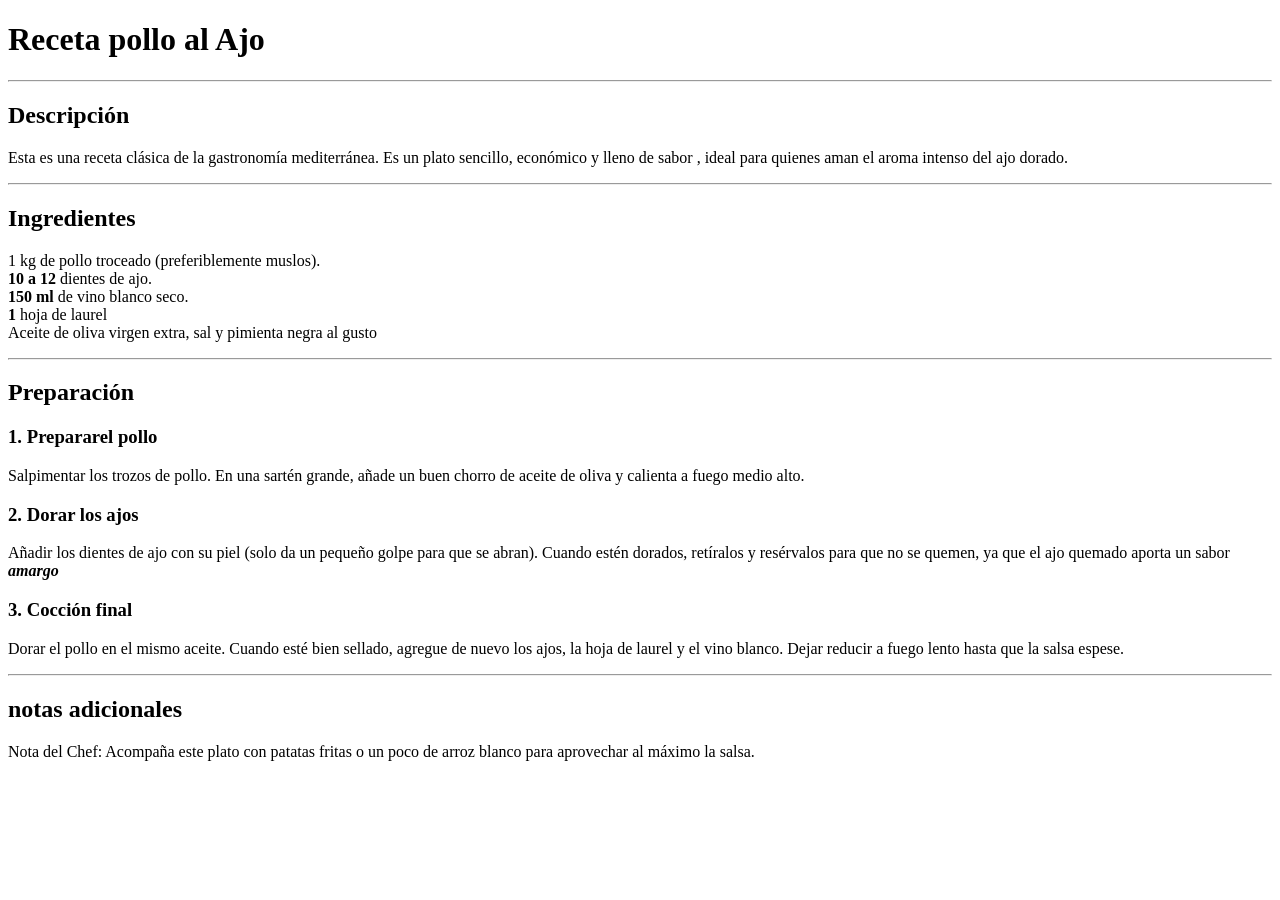
<file: Practica1A/index.html>
<!DOCTYPE html>
<html lang="en">
<head>
    <meta charset="UTF-8">
    <meta name="viewport" content="width=device-width, initial-scale=1.0">
    <title>Document</title>
</head>
<body>
    <h1>Receta pollo al Ajo</h1>
    <hr>

    <h2>Descripción</h2>
    <p>Esta es una receta clásica de la gastronomía mediterránea.
        Es un plato sencillo, económico y lleno de sabor ,
        ideal para quienes aman el aroma intenso del ajo dorado.</p>
    <hr>

    <h2>Ingredientes</h2>
    <p>1 kg de pollo troceado (preferiblemente muslos). <br>
        <strong>10 a 12</strong> dientes de ajo. <br>
        <strong>150 ml</strong> de vino blanco seco. <br>
        <strong> 1 </strong> hoja de laurel <br>
         Aceite de oliva virgen extra, sal y pimienta negra al gusto</p>
    <hr>

    <h2>Preparación</h2>
    <h3>1. Prepararel pollo</h3>
    <p>Salpimentar los trozos de pollo. En una sartén grande, añade un buen chorro
         de aceite de oliva y calienta a 
         fuego medio alto.</p>

    <h3>2. Dorar los ajos</h3>
    <p>Añadir los dientes de ajo con su piel (solo da un pequeño golpe para que se abran).
         Cuando estén dorados, retíralos y resérvalos para que no se quemen, ya que el ajo
         quemado aporta un sabor <i><B>amargo</B></i></p>

    <h3>3. Cocción final</h3>
    <p>Dorar el pollo en el mismo aceite. Cuando esté bien sellado, agregue de nuevo los ajos,
       la hoja de laurel y el vino blanco. Dejar reducir a fuego lento hasta que la salsa espese.</p>
    <hr>

    <h2>notas adicionales</h2>
    <p>Nota del Chef: Acompaña este plato con patatas fritas o un poco de arroz blanco para 
        aprovechar al máximo la salsa.</p>
</body>
</html>
</file>
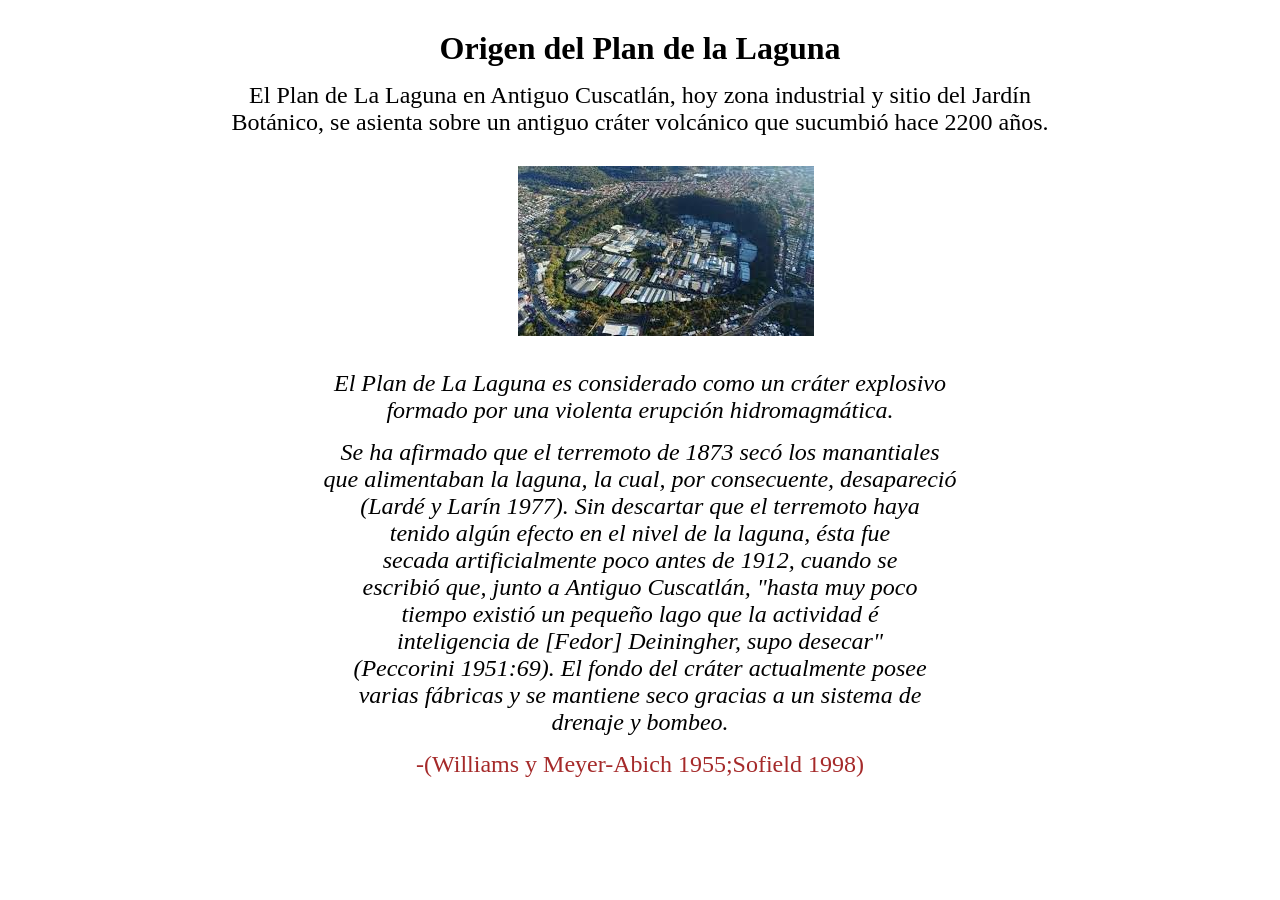
<file: Practica2css/index.html>
<!DOCTYPE html>
<html lang="en">
<head>
    <meta charset="UTF-8">
    <meta name="viewport" content="width=device-width, initial-scale=1.0">
    <title>Plan de La Laguna</title>
    <link rel="stylesheet" href="css/estilos.css">
</head>
<body>
    <h1>Origen del Plan de la Laguna</h1>

    <p>
        El Plan de La Laguna en Antiguo Cuscatlán, 
        hoy zona industrial y sitio del Jardín <br>  
        Botánico, se asienta sobre un antiguo 
        cráter volcánico que sucumbió hace 2200 años. <br>
    </p>

    <img src="img/plan.jpg" alt="imagen aérea del plan de la laguna">

    <p class="cita">
        El Plan de La Laguna es considerado como un cráter explosivo <br>
        formado por una violenta erupción hidromagmática.<br>
    </p>

    <p class="cita">
        Se ha afirmado que el terremoto de 1873 secó los manantiales <br>
        que alimentaban la laguna, la cual, por consecuente, desapareció <br>
        (Lardé y Larín 1977). Sin descartar que el terremoto haya <br> 
        tenido algún efecto en el nivel de la laguna, ésta fue <br>
        secada artificialmente poco antes de 1912, cuando se <br>
        escribió que, junto a Antiguo Cuscatlán, "hasta muy poco <br> 
        tiempo existió un pequeño lago que la actividad é <br>
        inteligencia de [Fedor] Deiningher, supo desecar" <br>
        (Peccorini 1951:69). El fondo del cráter actualmente posee <br>
        varias fábricas y se mantiene seco gracias a un sistema de <br>
        drenaje y bombeo. 
    </p>

    <p id="autor">-(Williams y Meyer-Abich 1955;Sofield 1998)</p>
   
</body>
</html>
</file>
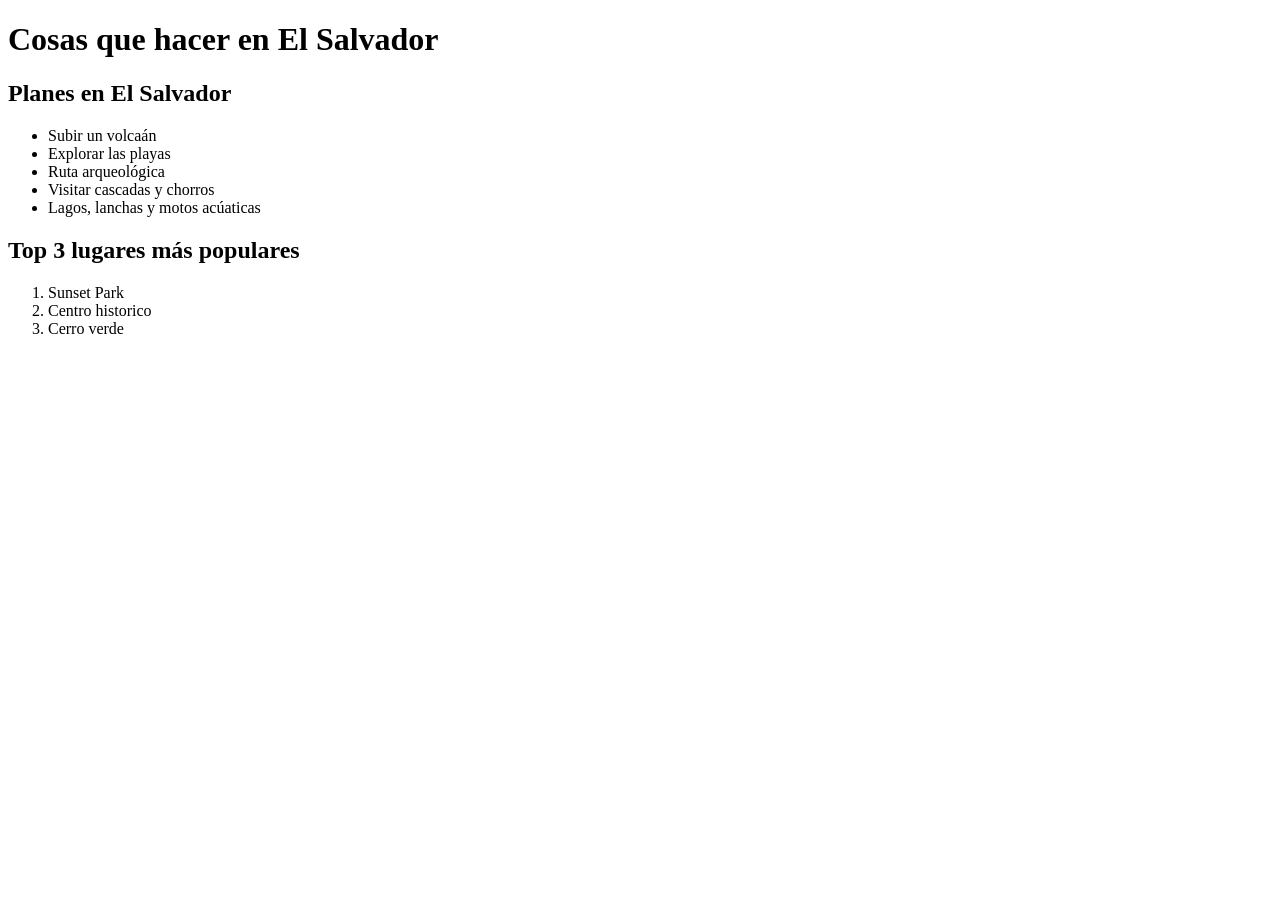
<file: Practica3A/index.html>
<!DOCTYPE html>
<html lang="en">
<head>
    <meta charset="UTF-8">
    <meta name="viewport" content="width=device-width, initial-scale=1.0">
    <title>Document</title>
</head>
<body>
    <h1>Cosas que hacer en El Salvador</h1>

    <h2>Planes en El Salvador</h2>
    <ul>
        <li>Subir un volcaán</li>
        <li>Explorar las playas</li>
        <li>Ruta arqueológica</li>
        <li>Visitar cascadas y chorros</li>
        <li>Lagos, lanchas y motos acúaticas</li>
    </ul>

    <h2>Top 3 lugares más populares</h2>
    <ol>
        <li>Sunset Park</li>
        <li>Centro historico</li>
        <li>Cerro verde</li>
    </ol>
</body>
</html>
</file>
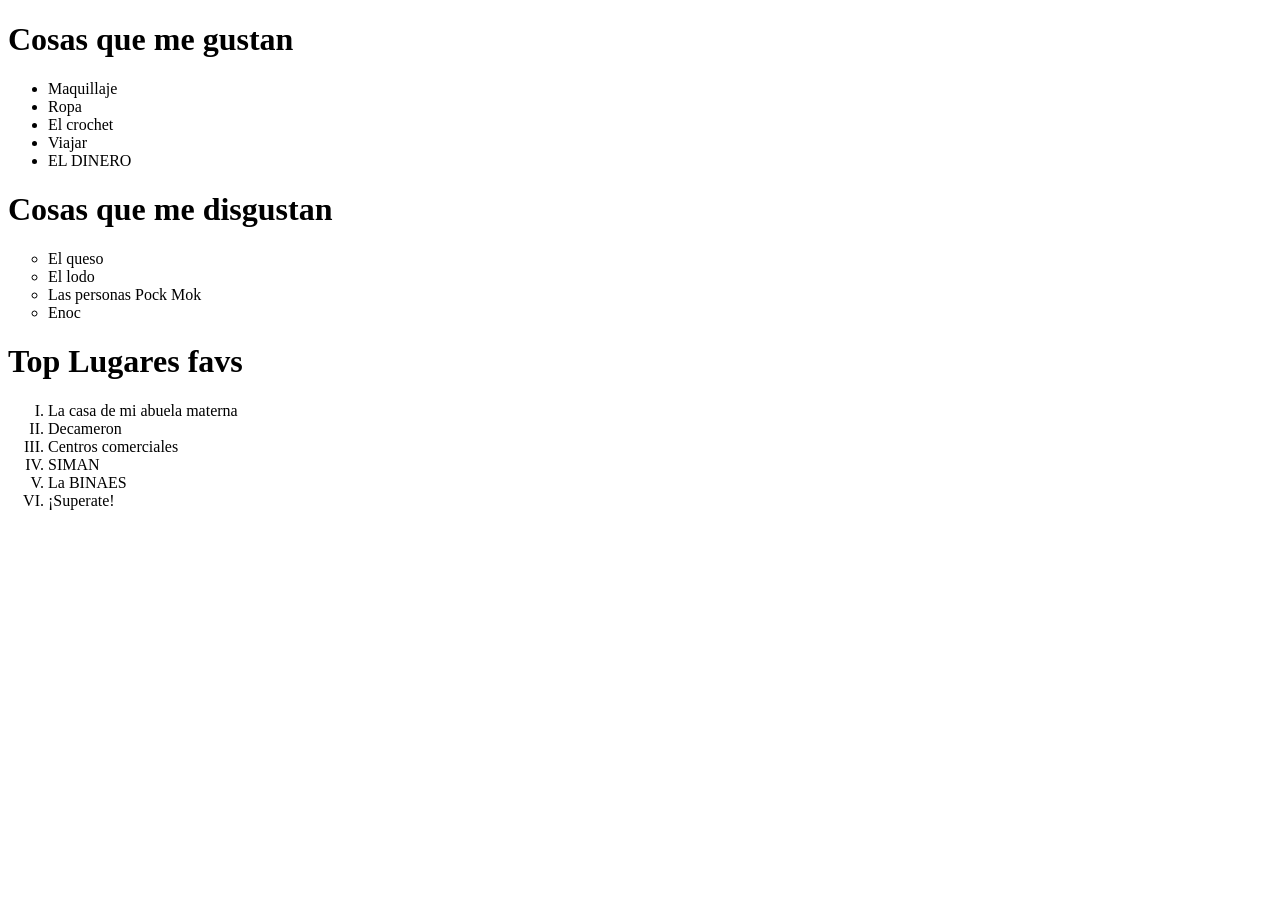
<file: Practica3B/index.html>
<!DOCTYPE html>
<html lang="en">
<head>
    <meta charset="UTF-8">
    <meta name="viewport" content="width=device-width, initial-scale=1.0">
    <title>Document</title>
</head>
<body>
    <h1>Cosas que me gustan</h1>
    <ul style="list-style-type: disc;">
        <li>Maquillaje</li>
        <li>Ropa</li>
        <li>El crochet</li>
        <li>Viajar</li>
        <li>EL DINERO</li>
    </ul>

    <h1>Cosas que me disgustan</h1>
    <ul style="list-style-type: circle;">
        <li>El queso</li>
        <li>El lodo</li>
        <li>Las personas Pock Mok</li>
        <li>Enoc</li>
    </ul>

    <h1>Top Lugares favs</h1>
    <ol type="I">
        <li>La casa de mi abuela materna</li>
        <li>Decameron</li>
        <li>Centros comerciales</li>
        <li>SIMAN</li>
        <li>La BINAES</li>
        <li>¡Superate!</li>
    </ol>
</body>
</html>
</file>
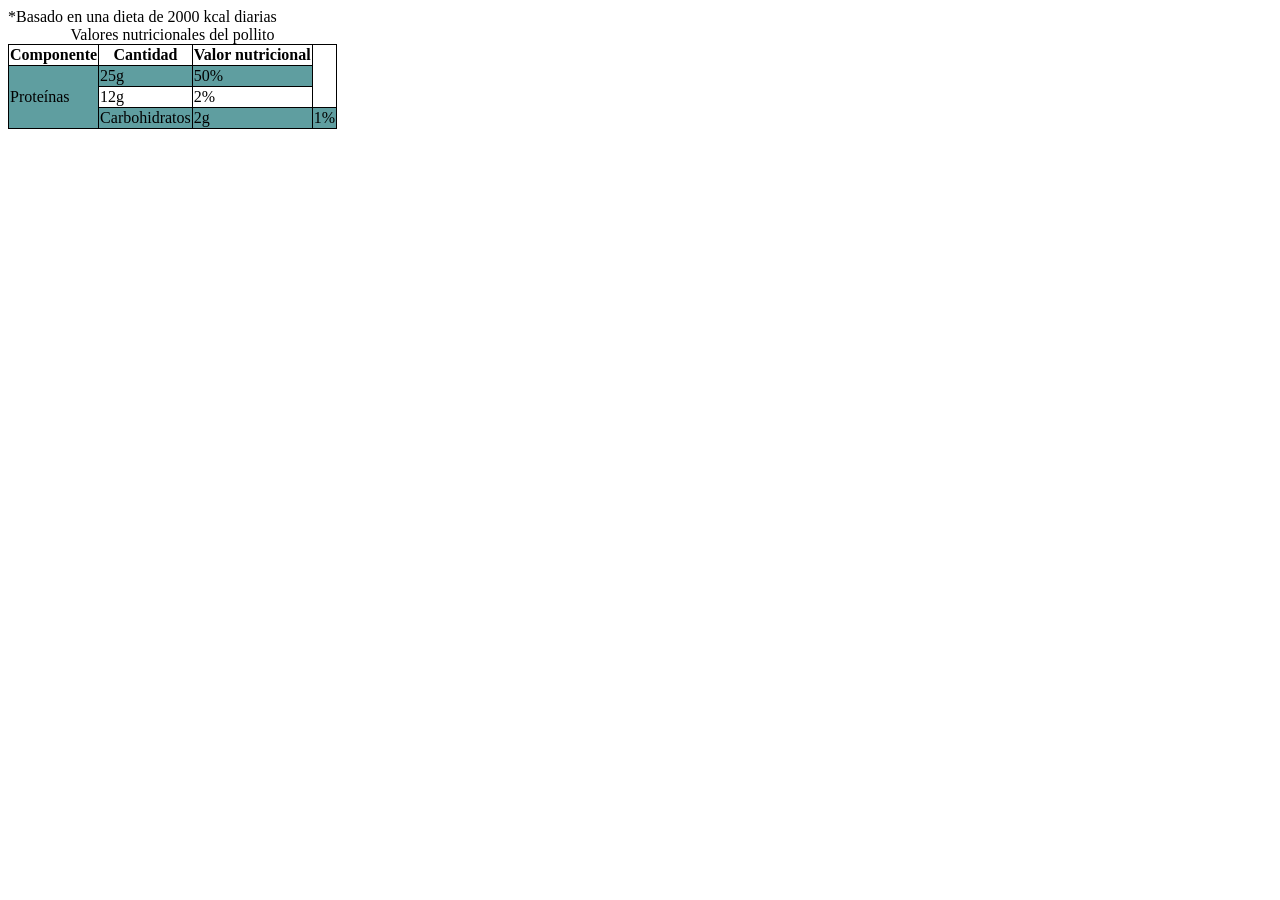
<file: Practica4A/index.html>
<!DOCTYPE html>
<html lang="en">
<head>
    <meta charset="UTF-8">
    <meta name="viewport" content="width=device-width, initial-scale=1.0">
    <title>Document</title>
    <style>
        table,th,td{
            border: 1px solid Black;
            border-collapse: collapse;
        }

        tr:nth-child(even){
            background-color:cadetblue;
        }
    </style>
</head>
<body>
    <table>
        <caption>Valores nutricionales del pollito</caption>

        <tr>
            <th>Componente</th>
            <th>Cantidad</th>
            <th>Valor nutricional</th>
        </tr>

        <tr>
            <td rowspan="3">Proteínas</td>
            <td>25g</td>
            <td>50%</td>
        </tr>

        <tr>
            <td>12g</td>
            <td>2%</td>
        </tr>

        <tr>
            <td>Carbohidratos</td>
            <td>2g</td>
            <td>1%</td>
        </tr>
        <tr>
            <tdcolspan="3">*Basado en una dieta de 2000 kcal diarias</td>
        </tr>
    </table>
</body>
</html>
</file>
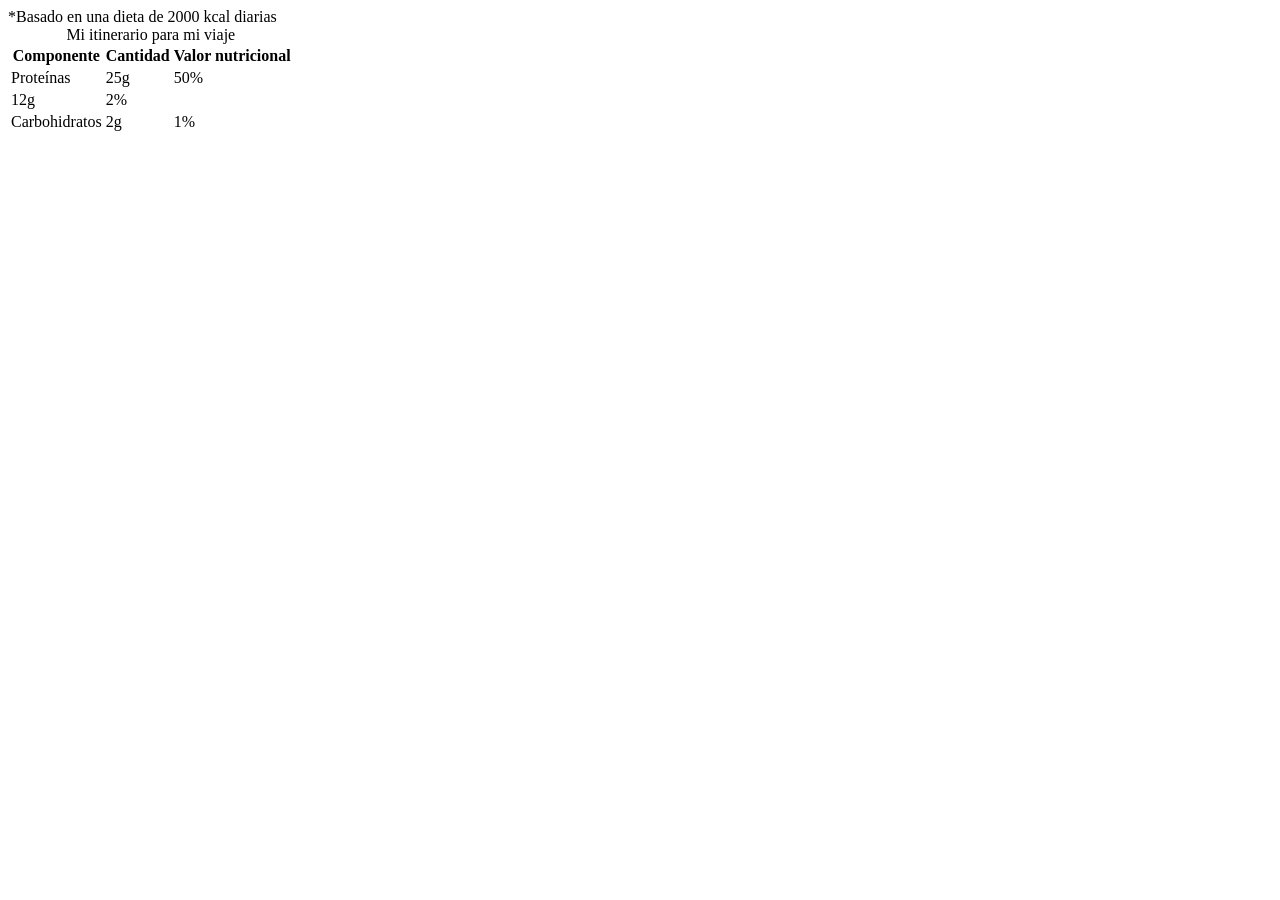
<file: Practica4B/index.html>
<!DOCTYPE html>
<html lang="en">
<head>
    <meta charset="UTF-8">
    <meta name="viewport" content="width=device-width, initial-scale=1.0">
    <title>Document</title>
</head>
<body>
    <table>
        <caption>Mi itinerario para mi viaje</caption>

        <tr>
            <th>Componente</th>
            <th>Cantidad</th>
            <th>Valor nutricional</th>
        </tr>

        <tr>
            <td>Proteínas</td>
            <td>25g</td>
            <td>50%</td>
        </tr>

        <tr>
            <td>12g</td>
            <td>2%</td>
        </tr>

        <tr>
            <td>Carbohidratos</td>
            <td>2g</td>
            <td>1%</td>
        </tr>
        <tr>
            <tdcolspan="3">*Basado en una dieta de 2000 kcal diarias</td>
        </tr>
    </table>
</body>
</html>
</file>
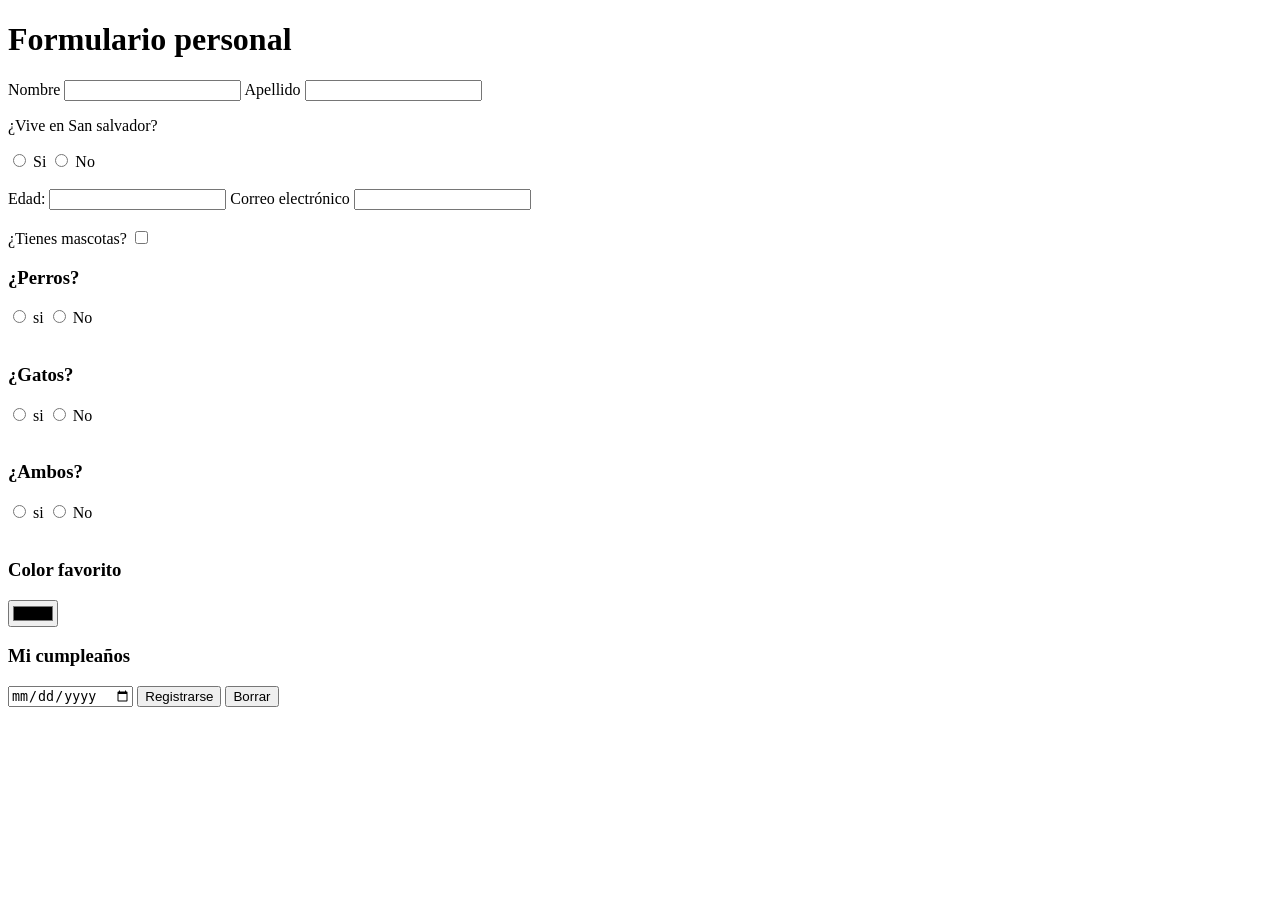
<file: Practica5B/index.html>
<!DOCTYPE html>
<html lang="en">
<head>
    <meta charset="UTF-8">
    <meta name="viewport" content="width=device-width, initial-scale=1.0">
    <title>Document</title>
</head>
<body>
    <h1>Formulario personal</h1>
    <form>
        <label for="fname">Nombre</label>
        <input type="text" name="fname" id="Fname">

        <label for="apellido">Apellido</label>
        <input type="lname" id="lname" name="last name">

        <p>¿Vive en San salvador?</p>

        <input type="radio" id="si" name="residencia">
        <label for="si">Si</label>

        <input type="radio" id="no" name="residencia">
        <label for="no">No</label> <br> <br>

        <label for="edad">Edad:</label>
        <input type="number" id="edad" name="edad">

        <label for="correo">Correo electrónico</label>
        <input type="email" id="correo" name="correo"> <br> <br>
        
        <label for="vivecon">¿Tienes mascotas?</label>
        <input type="checkbox" id="vivecon" name="vive con">

        <h3>¿Perros?</h3>
         <input type="radio" id="si" name="vive con">
        <label for="si">si</label>

        <input type="radio" id="no" name="vivecon">
        <label for="no">No</label> <br> <br>

         <h3>¿Gatos?</h3>
         <input type="radio" id="si" name="vive con">
        <label for="si">si</label>

        <input type="radio" id="no" name="vivecon">
        <label for="no">No</label> <br> <br>
        
        
         <h3>¿Ambos?</h3>
         <input type="radio" id="si" name="vive con">
        <label for="si">si</label>

        <input type="radio" id="no" name="vivecon">
        <label for="no">No</label> <br> <br>
        
        <h3>Color favorito</h3>
        <input type="color">

        <h3>Mi cumpleaños</h3>
        <input type="date" name="cumpleaños" id="date">

        <input type="submit" value="Registrarse">
        <input type="reset" value="Borrar">
    </form>
</body>
</html>
</file>
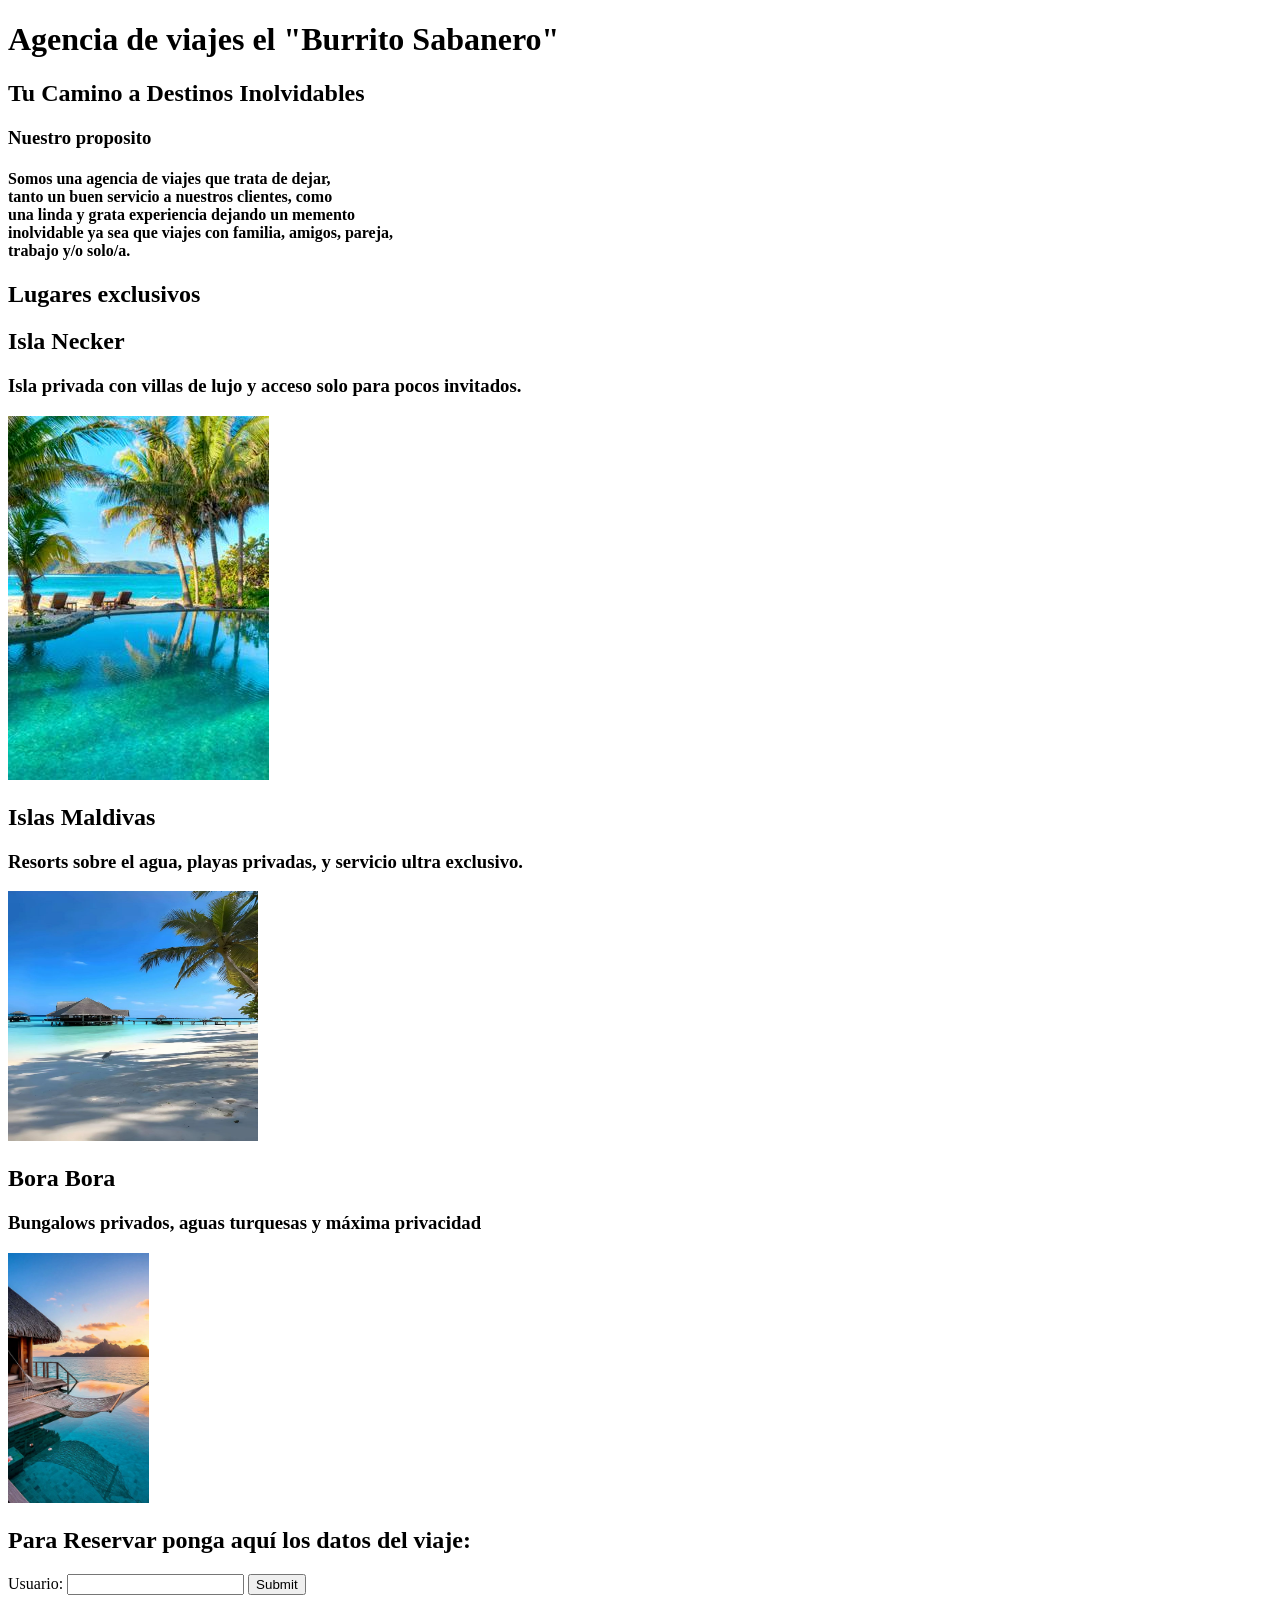
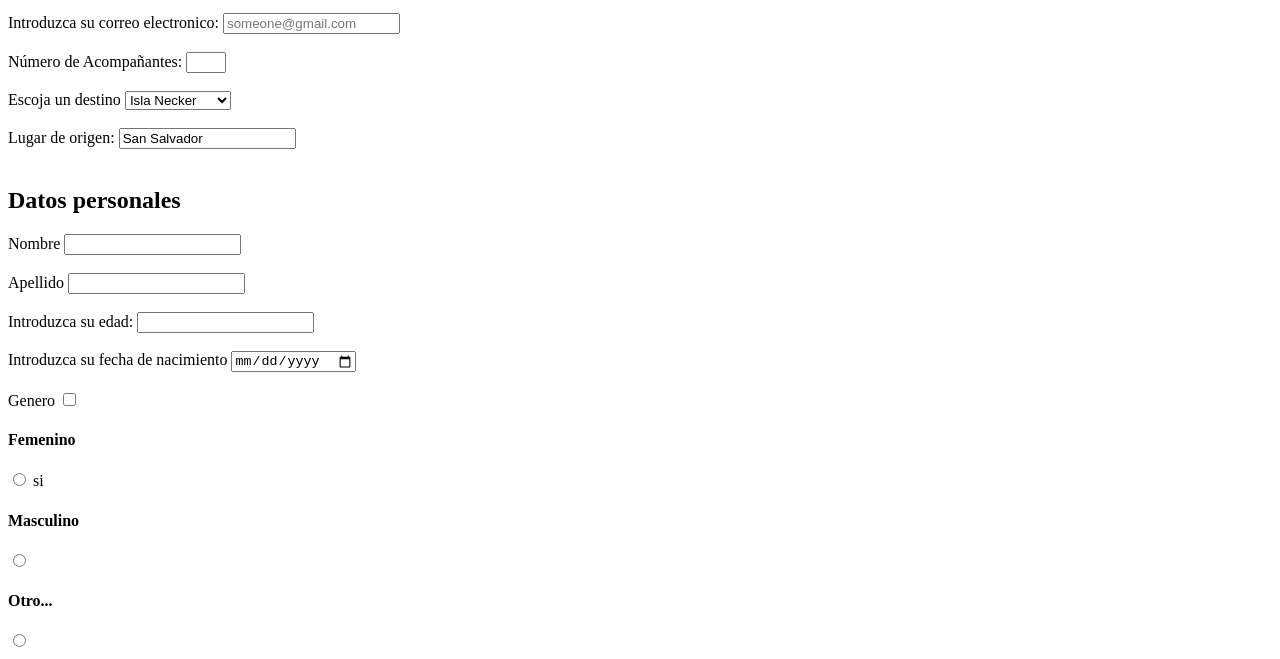
<file: Practica6B/index.html>
<!DOCTYPE html>
<html lang="en">
<head>
    <meta charset="UTF-8">
    <meta name="viewport" content="width=device-width, initial-scale=1.0">
    <title>Document</title>
</head>
<body>
    <h1>Agencia de viajes el "Burrito Sabanero"</h1>

    <h2>Tu Camino a Destinos Inolvidables</h2>

    <h3>Nuestro proposito</h3>
    <h4>Somos una agencia de viajes que trata de dejar, <br>
         tanto un buen servicio a nuestros clientes, como <br>
         una linda y grata experiencia dejando un memento <br>
         inolvidable ya sea que viajes con familia, amigos, pareja, <br>
         trabajo y/o solo/a.</h4>

        <h2>Lugares exclusivos</h2>

        <h2>Isla Necker</h2>
        <h3>Isla privada con villas de lujo y acceso solo para pocos invitados.</h3>
        <img src="img/necker island.jpg" alt="necker island">

        <h2>Islas Maldivas</h2>
        <h3>Resorts sobre el agua, playas privadas, y servicio ultra exclusivo.</h3>
        <img src="img/maldivas.jpg" alt="maldivas" style="width: 250px; height: 250px;">

        <h2>Bora Bora</h2>
        <h3>Bungalows privados, aguas turquesas y máxima privacidad</h3>
        <img src="img/borabora.jpg" alt="bora bora" style="height: 250px; width: 250;">

        <h2>Para Reservar ponga aquí los datos del viaje: </h2>

        <form action="/action_page.php">
    <label for="username">Usuario:</label>
  <input type="text" id="username" name="username" required>
  <input type="submit" value="Submit"> <br> <br>

   <label for="correo">Introduzca su correo electronico:</label>
        <input type="placeholder" type="correo" id="correo" name="correo"
  placeholder="someone@gmail.com"
  required> <br><br>

  <label for="acompañantes">Número de Acompañantes:</label>
  <input type="number" id="acompanantes"
  name="acompanantes" min="1" max="5" step="1"> <br> <br>

   <label for="hotels"> Escoja un destino</label>
        <select name="hotels" id="hotels">
            <option value="volvo">Isla Necker</option>
            <option value="volvo">Islas Maldivas</option>
            <option value="volvo">Bora Bora</option>
        </select> <br><br>

  <label for="origen">Lugar de origen:</label>
<input
 type="text" id="origen" name="origen" value="San Salvador" readonly> <br><br>

   <h2>Datos personales</h2>

   <label for="fname">Nombre</label>
        <input type="text" name="fname" id="Fname"><br><br>

        <label for="apellido">Apellido</label>
        <input type="lname" id="lname" name="last name"> <br><br>


  <label for="edad">Introduzca su edad:</label>
        <input type="number" id="edad" name="edad"> <br><br>

        <label for="fecha de nacimiento">Introduzca su fecha de nacimiento</label>
        <input type="date" name="feha de nacimiento" id="date"><br><br>

        <label for="genero">Genero</label>
        <input type="checkbox" id="genero" name="genero">

        <h4>Femenino</h4>
         <input type="radio" id="si" name="genero">
        <label for="si">si</label> <br>

         <h4>Masculino</h4>
         <input type="radio" id="si" name="genero">
        <label for="si"></label> <br>

        <h4>Otro...</h4>
         <input type="radio" id="si" name="genero">
        <label for="si"></label> <br>

</form>


</body>
</html>
</file>
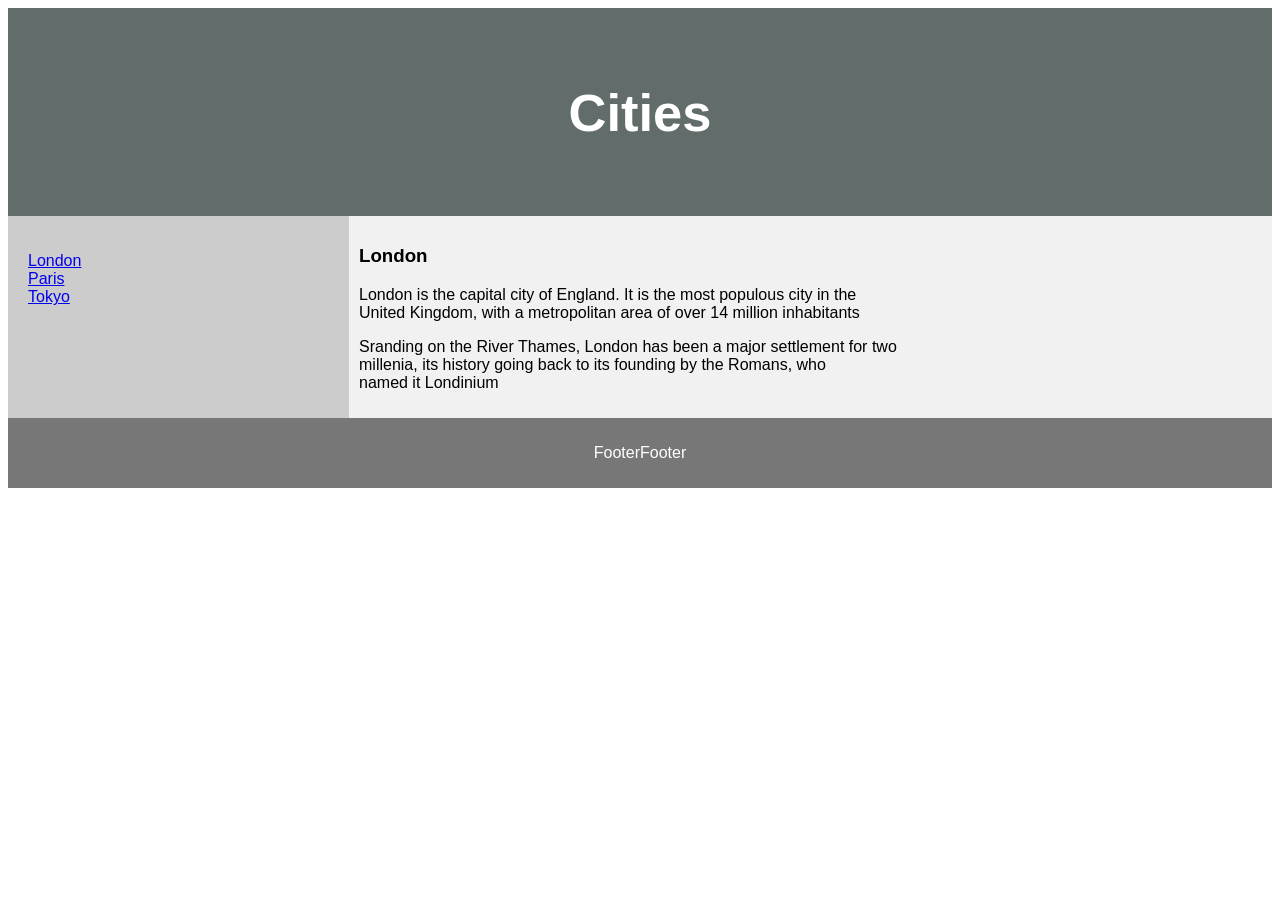
<file: Practica7A/index.html>
<!DOCTYPE html>
<html lang="en">
<head>
    <meta charset="UTF-8">
    <meta name="viewport" content="width=device-width, initial-scale=1.0">
    <title>Document</title>

    <meta charset="UTF-8">
    <meta name="viewport" content="width-device-width, initial-scale">
    <title>Semática HTML</title>
    <link rel="stylesheet" href="css/estilos.css">
    </head>
    <body>
        <header>
            <h2>Cities</h2>
        </header>
        <section>
            <nav>
                <ul>
                    <li><a href="#">London</a> </li>
                    <li><a href="#">Paris</a></li>
                    <li><a href="#">Tokyo</a></li>
                </ul>
            </nav>

        <article>
            <h1>London</h1>

            <p>London is the capital city of England. It is the most populous city in the <br>
            United Kingdom, with a metropolitan area of over 14 million inhabitants</p>

            <p>Sranding on the River Thames, London has been a major settlement for two <br>
                millenia, its history going back to its founding by the Romans, who <br>
            named it Londinium</p>
        </article>
        </section>

        <footer>
            <p>FooterFooter</p>
        </footer>
</body>
</html>
</file>
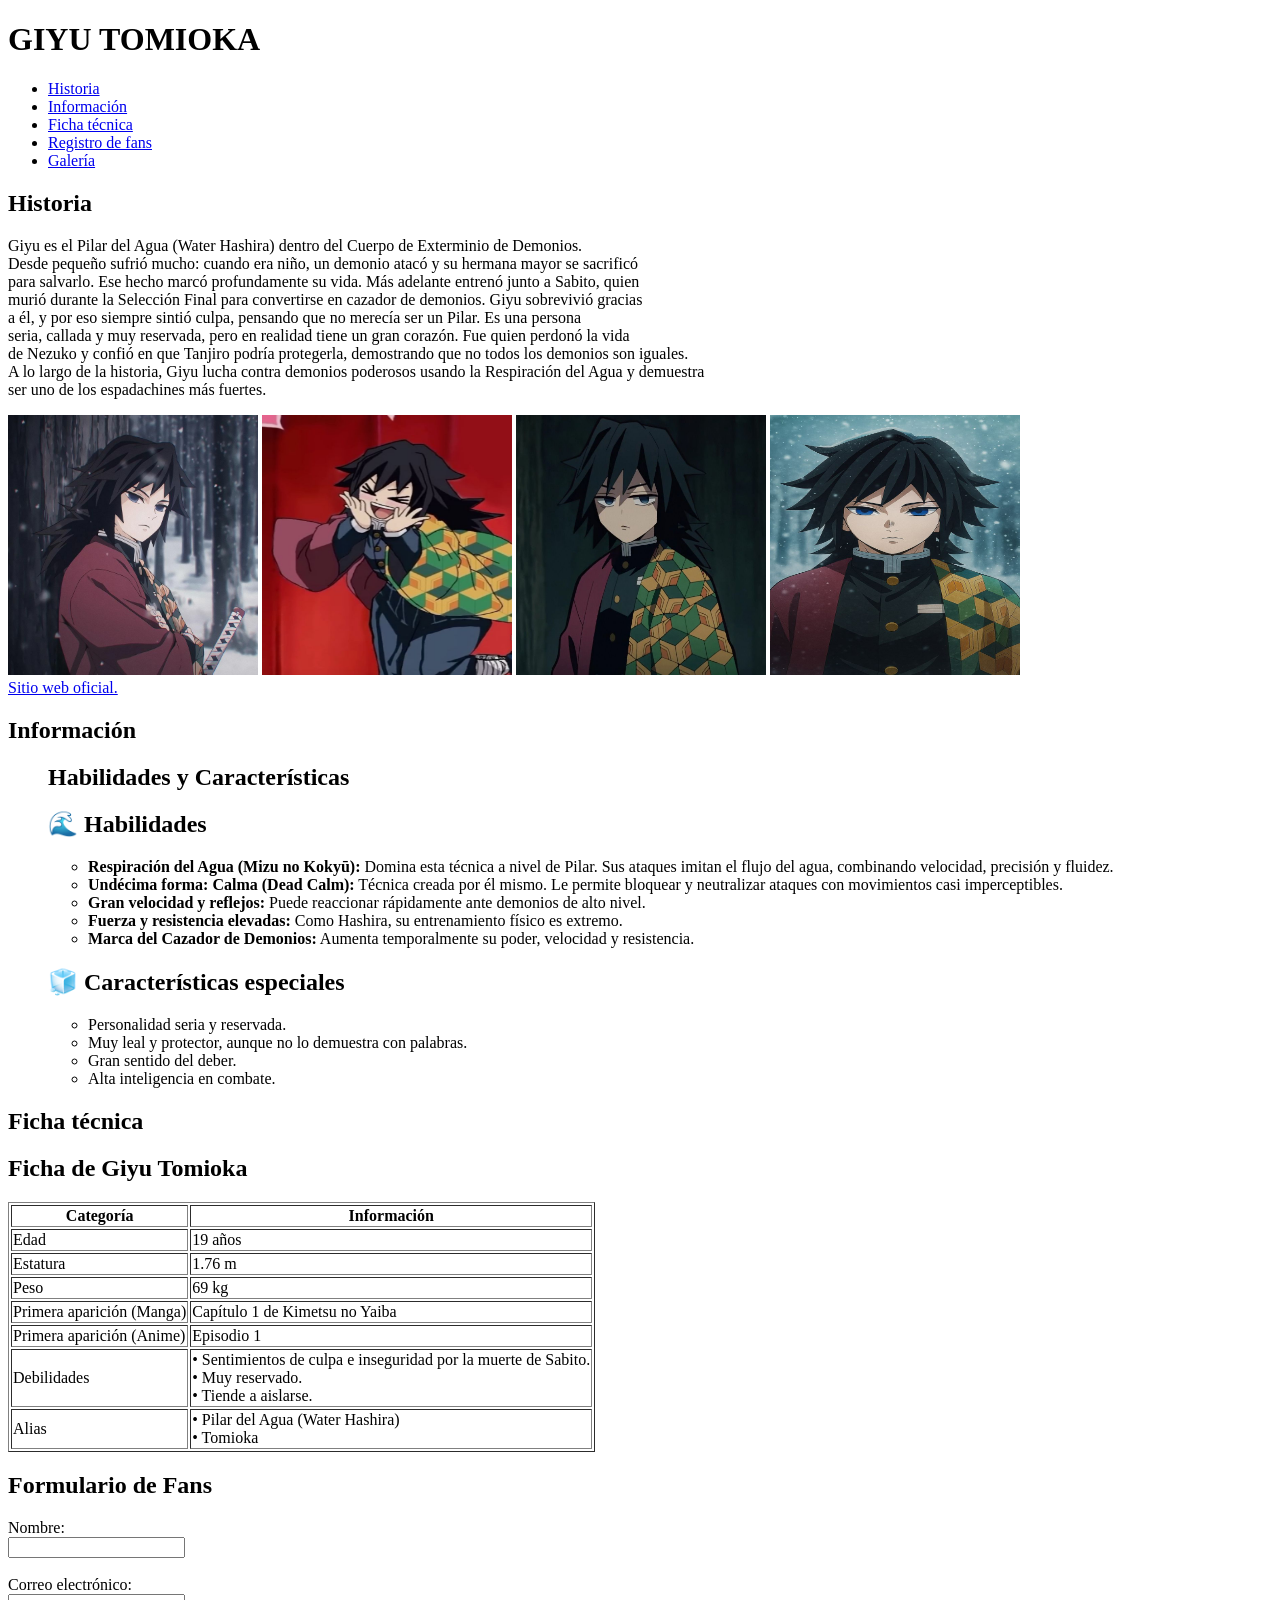
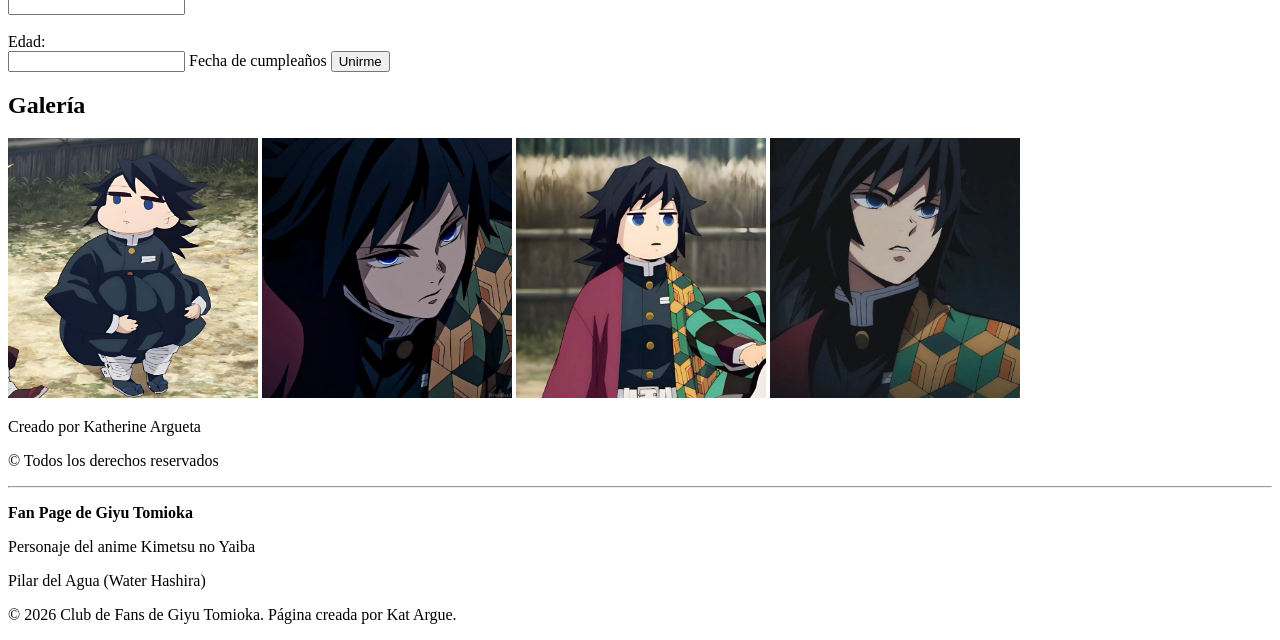
<file: Proyecto/index.html>
<!DOCTYPE html>
<html lang="en">
<head>
    <meta charset="UTF-8">
    <meta name="viewport" content="width=device-width, initial-scale=1.0">
    <title>Tomioka´s web sitie</title>
</head>
<body>
    <body> 
     
    <header> 
        <h1 style="font-family: Cambria, Cochin, Georgia, Times, 'Times New Roman', serif;">
            GIYU TOMIOKA
        </h1> 
        <nav> 
            <ul> 
                <li><a href="#s1" >Historia</a></li> 
                <li><a href="#s2" >Información</a></li> 
 <li><a href="#s3" >Ficha técnica</a></li> 
                <li><a href="#s4" >Registro de fans</a></li> 
                <li><a href="#s5" >Galería</a></li> 
            </ul> 
        </nav> 
    </header> 
 
    <main> 
        <section> 
            <h2 id="s1">Historia</h2> 
 
            <p>Giyu es el Pilar del Agua (Water Hashira) dentro del Cuerpo de Exterminio de Demonios. <br>
             Desde pequeño sufrió mucho: cuando era niño, un demonio atacó y su hermana mayor se sacrificó <br>
             para salvarlo. Ese hecho marcó profundamente su vida. Más adelante entrenó junto a Sabito, quien <br>
             murió durante la Selección Final para convertirse en cazador de demonios. Giyu sobrevivió gracias <br>
             a él, y por eso siempre sintió culpa, pensando que no merecía ser un Pilar. Es una persona <br>
            seria, callada y muy reservada, pero en realidad tiene un gran corazón. Fue quien perdonó la vida <br>
            de Nezuko y confió en que Tanjiro podría protegerla, demostrando que no todos los demonios son iguales. <br>
            A lo largo de la historia, Giyu lucha contra demonios poderosos usando la Respiración del Agua y demuestra <br>
            ser uno de los espadachines más fuertes.</p>

            <img src="img/tomioka vv.jpg" alt="Tomiokaaa" width="250" height="260">
            <img src="img/tomiiokaaa.jpg" alt="tomiokaa"width="250" height="260"> 
            <img src="img/tomiiokaaaa.jpg" alt="tomika mi amorrrch" width="250" height="260"> 
            <img src="img/toiokavvv.jpg" alt="el amor de mi life" width="250" height="260"> <br>

            <a href="https://kimetsu-no-yaiba.fandom.com/wiki/Giyu_Tomioka" target="_self">Sitio web oficial.</a> <br>
        </section> 
         
        <section> 
            <h2 id="s2">Información</h2> 

            <ul>
                <h1>Habilidades y Características</h1>

    <h2>🌊 Habilidades</h2>
    <ul>
        <li>
            <strong>Respiración del Agua (Mizu no Kokyū):</strong>
            Domina esta técnica a nivel de Pilar. Sus ataques imitan el flujo del agua,
            combinando velocidad, precisión y fluidez.
        </li>

        <li>
            <strong>Undécima forma: Calma (Dead Calm):</strong>
            Técnica creada por él mismo. Le permite bloquear y neutralizar ataques
            con movimientos casi imperceptibles.
        </li>

        <li>
            <strong>Gran velocidad y reflejos:</strong>
            Puede reaccionar rápidamente ante demonios de alto nivel.
        </li>

        <li>
            <strong>Fuerza y resistencia elevadas:</strong>
            Como Hashira, su entrenamiento físico es extremo.
        </li>

        <li>
            <strong>Marca del Cazador de Demonios:</strong>
            Aumenta temporalmente su poder, velocidad y resistencia.
        </li>
    </ul>

    <h2>🧊 Características especiales</h2>
    <ul>
        <li>Personalidad seria y reservada.</li>
        <li>Muy leal y protector, aunque no lo demuestra con palabras.</li>
        <li>Gran sentido del deber.</li>
        <li>Alta inteligencia en combate.</li>
    </ul>
            </ul>

        </section>       
                 
        <section> 
            <h2 id="s3">Ficha técnica</h>

    <h1>Ficha de Giyu Tomioka</h1>

    <table border="1">
        <tr>
            <th>Categoría</th>
            <th>Información</th>
        </tr>

        <tr>
            <td>Edad</td>
            <td>19 años</td>
        </tr>

        <tr>
            <td>Estatura</td>
            <td>1.76 m</td>
        </tr>

        <tr>
            <td>Peso</td>
            <td>69 kg</td>
        </tr>

        <tr>
            <td>Primera aparición (Manga)</td>
            <td>Capítulo 1 de Kimetsu no Yaiba</td>
        </tr>

        <tr>
            <td>Primera aparición (Anime)</td>
            <td>Episodio 1</td>
        </tr>

        <tr>
            <td>Debilidades</td>
            <td>
                • Sentimientos de culpa e inseguridad por la muerte de Sabito.<br>
                • Muy reservado.<br>
                • Tiende a aislarse.
            </td>
        </tr>

        <tr>
            <td>Alias</td>
            <td>
                • Pilar del Agua (Water Hashira)<br>
                • Tomioka
            </td>
        </tr>

    </table>


        </section>     
                 
        <section> 
            <h2 id="s4">Formulario de Fans</h2> 
            
            <form action="#" method="post">

        <label for="nombre">Nombre:</label><br>
        <input type="text" id="nombre" name="nombre" required><br><br>

        <label for="correo">Correo electrónico:</label><br>
        <input type="email" id="correo" name="correo" required><br><br>

         <label for="edad">Edad:</label> <br>
        <input type="number" id="edad" name="edad">
         
        <label for="date">Fecha de cumpleaños</label>

        <input type="submit" value="Unirme">

    </form>
        </section>     
                 
        <section> 
            <h2 id="s5">Galería</h2>
            <img src="img/mmmtomiokaaa.jpg" alt="tomiokaaaaa" width="250" height="260">
            <img src="img/mi vvtomioka.jpg" alt="mi tilin" width="250" height="260"> 
            <img src="img/mmtomi.jpg" alt="mi pololo" width="250" height="260">
            <img src="img/tomiokasss.jpg" alt="wapo" width="250" height="260">
        </section> 
             
    </main> 
     
    <footer> 
        <p>Creado por Katherine Argueta</p> 
        <p>© Todos los derechos reservados</p> 

    <hr>
    <p><strong>Fan Page de Giyu Tomioka</strong></p>
    <p>Personaje del anime Kimetsu no Yaiba</p>
    <p>Pilar del Agua (Water Hashira)</p>
    <p>&copy; 2026 Club de Fans de Giyu Tomioka. Página creada por Kat Argue.</p>
</footer></p>
    </footer> 
</body> 

</body>
</html>
</file>
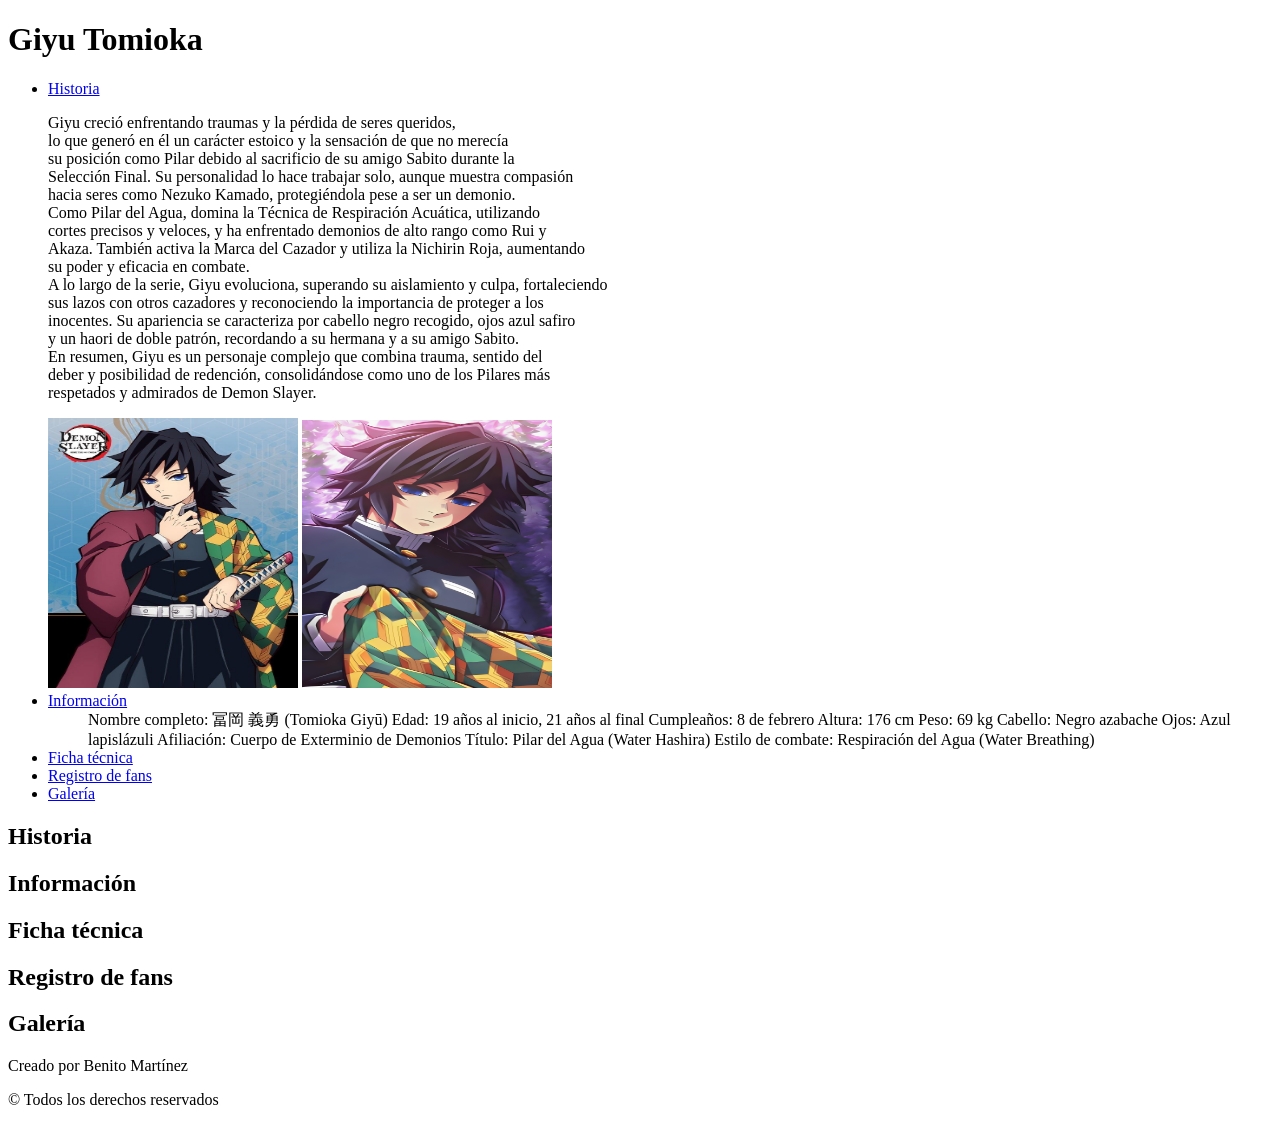
<file: Proyecto1/index.html>
<!DOCTYPE html>
<html lang="en">
<head>
    <meta charset="UTF-8">
    <meta name="viewport" content="width=device-width, initial-scale=1.0">
    <title>Document</title>
</head>
<body>
     
    <header> 
        <h1>Giyu Tomioka</h1> 
        <nav> 
            <ul> 
                <li><a href="#s1" >Historia</a></li> 
                <p>Giyu creció enfrentando traumas y la pérdida de seres queridos, <br>
                 lo que generó en él un carácter estoico y la sensación de que no merecía <br> 
                 su posición como Pilar debido al sacrificio de su amigo Sabito durante la <br>
                Selección Final. Su personalidad lo hace trabajar solo, aunque muestra compasión <br>
                hacia seres como Nezuko Kamado, protegiéndola pese a ser un demonio. <br>
                Como Pilar del Agua, domina la Técnica de Respiración Acuática, utilizando <br>
                cortes precisos y veloces, y ha enfrentado demonios de alto rango como Rui y <br>
                Akaza. También activa la Marca del Cazador y utiliza la Nichirin Roja, aumentando <br> 
                su poder y eficacia en combate. <br>
                A lo largo de la serie, Giyu evoluciona, superando su aislamiento y culpa, fortaleciendo <br>
                sus lazos con otros cazadores y reconociendo la importancia de proteger a los <br>
                inocentes. Su apariencia se caracteriza por cabello negro recogido, ojos azul safiro <br>
                y un haori de doble patrón, recordando a su hermana y a su amigo Sabito. <br>
                En resumen, Giyu es un personaje complejo que combina trauma, sentido del <br>
                deber y posibilidad de redención, consolidándose como uno de los Pilares más <br>
                respetados y admirados de Demon Slayer.</p>
                <img src="img/Tomioka.jpg" alt="el amor de mi vida" width="250" height="270">
                <img src="img/tomiokavv.jpg" alt="esoooo" width="250" height="268">
                <li><a href="#s2" >Información</a></li> 
                <ul>
                    Nombre completo: 冨岡 義勇 (Tomioka Giyū)

Edad: 19 años al inicio, 21 años al final

Cumpleaños: 8 de febrero

Altura: 176 cm

Peso: 69 kg

Cabello: Negro azabache

Ojos: Azul lapislázuli

Afiliación: Cuerpo de Exterminio de Demonios

Título: Pilar del Agua (Water Hashira)

Estilo de combate: Respiración del Agua (Water Breathing)
                </ul>
                  <li><a href="#s3" >Ficha técnica</a></li> 
                <li><a href="#s4" >Registro de fans</a></li> 
                <li><a href="#s5" >Galería</a></li> 
            </ul> 
        </nav> 
    </header> 
 
    <main> 
        <section> 
            <h2 id="s1">Historia</h2> 
 
            <!--Parrafo con la historia/origen--> 
        </section> 
         
        <section> 
            <h2 id="s2">Información</h2> 
 
            <!--Listas--> 
        </section>       
                 
        <section> 
            <h2 id="s3">Ficha técnica</h2> 
            <!--Tabla--> 
        </section>     
                 
        <section> 
            <h2 id="s4">Registro de fans</h2> 
            <!--Formulario--> 
        </section>     
                 
        <section> 
            <h2 id="s5">Galería</h2> 
            <!--imágenes--> 
        </section> 
             
    </main> 
     
    <footer> 
        <p>Creado por Benito Martínez</p> 
        <p>© Todos los derechos reservados</p> 
    </footer> 
</body>
</html>
</file>
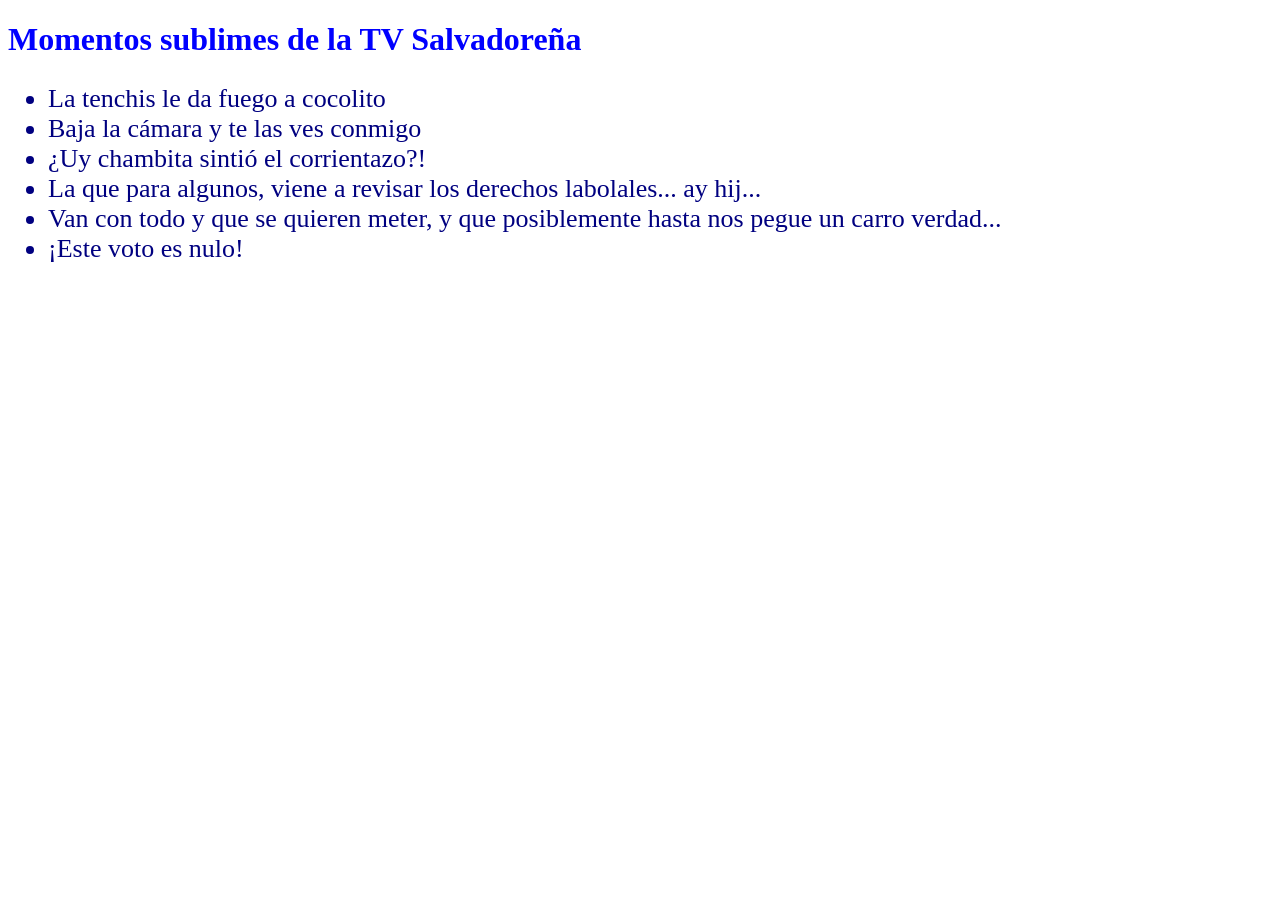
<file: Practicacss/externo.html>
<!DOCTYPE html>
<html lang="en">
<head>
    <meta charset="UTF-8">
    <meta name="viewport" content="width=device-width, initial-scale=1.0">
    <title>Document</title>
    <link rel="stylesheet" href="css/estilos.css">
</head>
<body>

    <h1>Momentos sublimes de la TV Salvadoreña</h1>

    <ul>
        <li>La tenchis le da fuego a cocolito</li>
        <li>Baja la cámara y te las ves conmigo</li>
        <li>¿Uy chambita sintió el corrientazo?!</li>
        <li>La que para algunos, viene a revisar los derechos labolales... ay hij...</li>
        <li>Van con todo y que se quieren meter, y que posiblemente hasta nos pegue un carro verdad...</li>
        <li>¡Este voto es nulo!</li>
    </ul>

</body>
</file>
<file: Practica2css/css/estilos.css>
*{
    margin: 15px;
}

p{
    font-size: 1.5rem;
}

h1, p{
    text-align: center;
}

img{
    margin-left: 40%;
}

.cita{
    font-style: italic;
}

#autor{
    color: brown;
}
</file>
<file: Practica7A/css/estilos.css>
* {
  box-sizing: border-box;
}

body {
  font-family: Arial, Helvetica, sans-serif;
}

/* Style the header */
header {
  background-color: #616c6b;
  padding: 30px;
  text-align: center;
  font-size: 35px;
  color: white;
}

/* Container for flexboxes */   
section {
  display: -webkit-flex;
  display: flex;
}

/* Style the navigation menu */
nav {
  -webkit-flex: 1;
  -ms-flex: 1;
  flex: 1;
  background: #ccc;
  padding: 20px;
}

/* Style the list inside the menu */
nav ul {
  list-style-type: none;
  padding: 0;
}

/* Style the content */
article {
  -webkit-flex: 3;
  -ms-flex: 3;
  flex: 3;
  background-color: #f1f1f1;
  padding: 10px;
}

/* Style the footer */
footer {
  background-color: #777;
  padding: 10px;
  text-align: center;
  color: white;
}

/* Responsive layout - makes the menu and the content (inside the section) sit on top of each other instead of next to each other */
@media (max-width: 600px) {
  section {
    -webkit-flex-direction: column;
    flex-direction: column;
  }
}
</file>
<file: Practicacss/css/estilos.css>
h1{
    color: blue;
}

ul{
    color: navy;
    font-size: 26px;
}
</file>
